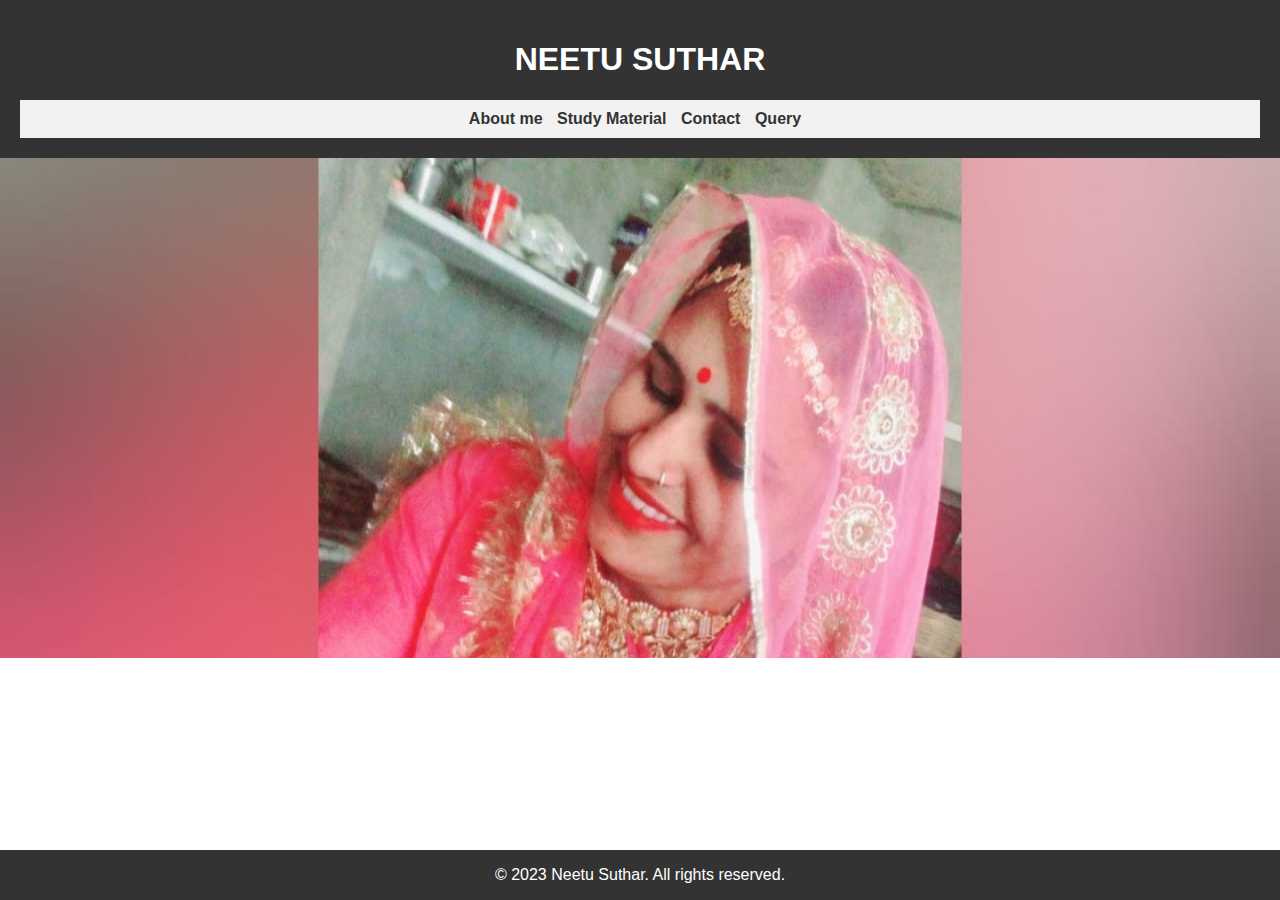
<file: INDEX.HTML>
<!DOCTYPE html>
<html>
<head>
  <title>neetu.suthar</title>
  
<style>
    body {
      margin: 0;
      padding: 0;
      font-family: Arial, 
sans-serif;
    }

    header {
      background-color: #333;
      color: #fff;
  
    padding: 20px;
      text-align: center;
    }

    .header-title {
      
font-size: 30px;
      margin-bottom: 10px;
    }

    nav {
      
background-color: #f2f2f2;
      padding: 10px;
    }

    .nav-list {
      
list-style-type: none;
      margin: 0;
      padding: 0;
    }

    .nav-list li {
   
   display: inline-block;
      margin-right: 10px;
    }

    .nav-list li a {
      
text-decoration: none;
      color: #333;
      font-weight: bold;
    }







</style>
</head> 
<body>

<header>
 <h1 class="header-
title">NEETU SUTHAR</h1>
  <nav>
    <ul class="nav-list">
      
<li><a href="about me.html">About me</a></li>
      <li><a 
href="study.html">Study Material</a></li>
      <li><a 
href="contact.html">Contact</a></li>
  
<li><a href="query.html">Query</a></li>
   </ul>
  </nav>
</header>



<style>

body {
      margin: 0;
      overflow: hidden;
    }
    
    .slideshow-container {
      position: relative;
      height: 100vh;
      width: 100vw;
      overflow: hidden;
    }
    
    .slideshow-image {
      position: absolute;
      top: 0;
      left: 100%;
      height: 100%;
      width: 100%;
      transition: left 0.5s ease;
    }
    
    .slideshow-image.active {
      left: 0;
    }
}

</style>

<style>


 /* Set the height and width of the scrollable container */
    .scrollable-container {
      height: 500px;
      width: 100%;
      overflow-y: scroll;
    }
    
    /* Style the content inside the scrollable container */
    .scrollable-content {
      /* Add your styles here */
    

</style>
<main>
  


<div class="scrollable-container">
    <div class="scrollable-content">
   

<!-- my scrollable content goes here -->
 

  <div class="slideshow-container">
    <img class="slideshow-image active" src="image1.jpeg">
    <img class="slideshow-image" src="image2.jpeg">
    <img class="slideshow-image" src="image3.jpeg">
  </div>

  <script>
    var images = document.querySelectorAll('.slideshow-image');
    var currentImageIndex = 0;
  
    function showNextImage() {
      images[currentImageIndex].classList.remove('active');
      currentImageIndex = (currentImageIndex + 1) % images.length;
      images[currentImageIndex].classList.add('active');
    }
  
    setInterval(showNextImage, 3000);
  </script>
</main>

      </div>
  </div>






<footer 
style="position: fixed; left: 0; bottom: 0; width: 100%; 
background-color: #333; color: #fff; text-align: center;">
  
<p>&copy; 2023 Neetu Suthar. All rights reserved.</p>
</footer>

</body>
</html>
</file>
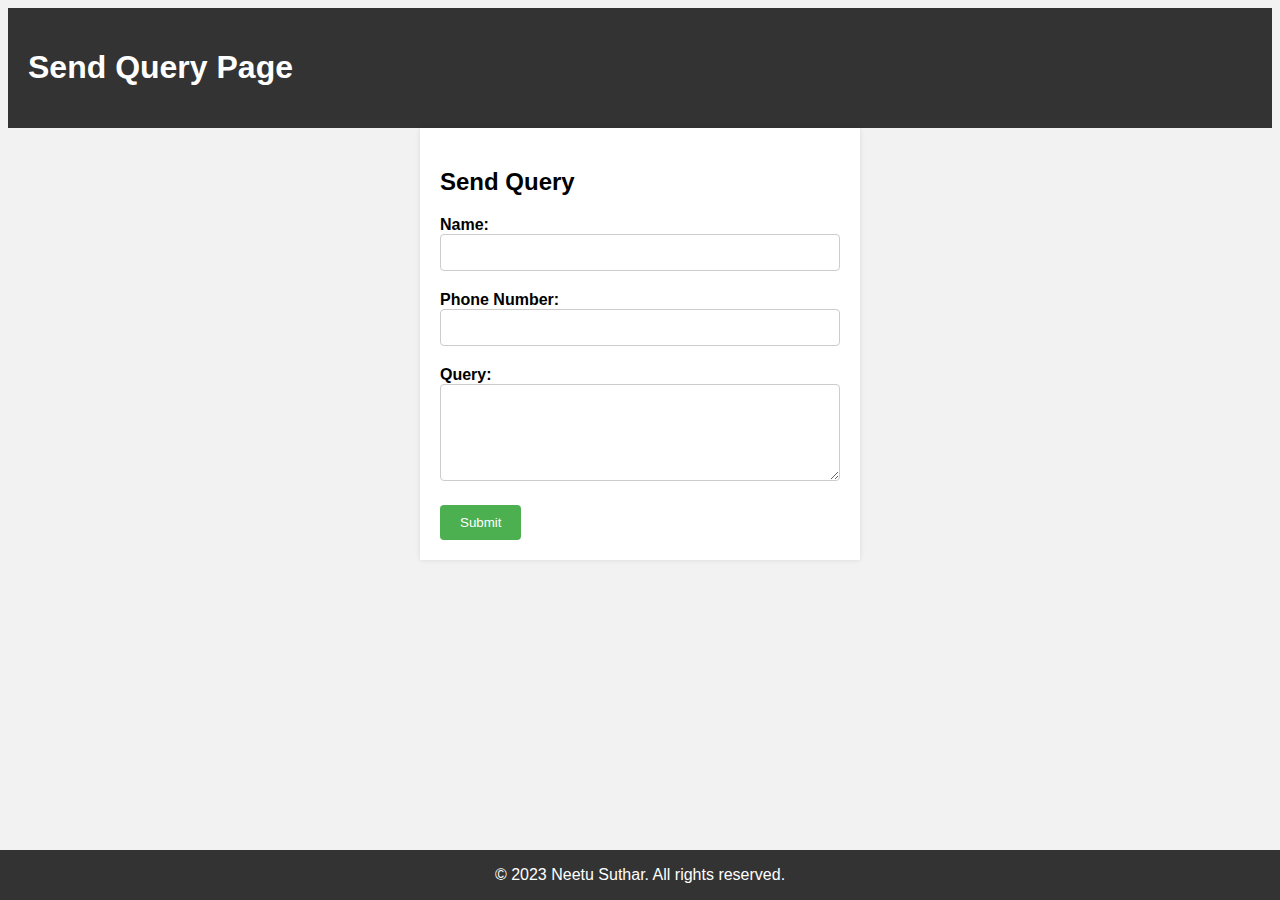
<file: QUERY.html>
<!DOCTYPE html>
<html>
<head>
    <style>
        body {
            background-color: #f2f2f2;
            font-family: Arial, sans-serif;
 
 }

        .container {
            max-width: 400px;
            margin: 0 auto;
            padding: 20px;
            background-color: #fff;
            box-shadow: 0 0 5px rgba(0, 0, 0, 0.1);
        }

        .form-group {
            margin-bottom: 20px;
        }

        .form-label {
            display: block;
            font-weight: bold;
        }

        .form-input {
            width: 100%;
            padding: 10px;
            border: 1px solid #ccc;
            border-radius: 4px;
            box-sizing: border-box;
        }

        .form-submit {
            background-color: #4caf50;
            color: #fff;
            padding: 10px 20px;
            border: none;
            border-radius: 4px;
            cursor: pointer;
        }

        .form-submit:hover {
            background-color: #45a049;
        }
    </style>
</head>
<body>

<?
//include the php file
include 'data.php';
?>








<style>

/* Header Styles */
header {
  background-color: #333;
  color: #fff;
  padding: 20px;
}





}

</style>
<header>
    <h1><font color =white>Send Query Page</font></h1>
  </header>
  
  
   
    <div class="container">
        <h2> Send Query </h2>
        <form action="submit.php" method="post">
            <div class="form-group">
                <label for="name" class="form-label">Name:</label>
                <input type="text" id="name" name="name" class="form-input" required>
            </div>
            <div class="form-group">
                <label for="phone" class="form-label">Phone Number:</label>
                <input type="tel" id="phone" name="phone" class="form-input" required>
            </div>
            <div class="form-group">
                <label for="query" class="form-label">Query:</label>
                <textarea id="query" name="query" class="form-input" rows="5" required></textarea>
            </div>
            <button type="submit" class="form-submit">Submit</Sbutton>
        </form>
    </div>

<footer 
style="position: fixed; left: 0; bottom: 0; width: 100%; 
background-color: #333; color: #fff; text-align: center;">
  
<p>&copy; 2023 Neetu Suthar. All rights reserved.</p>
</footer>


</body>
</html>
</file>
